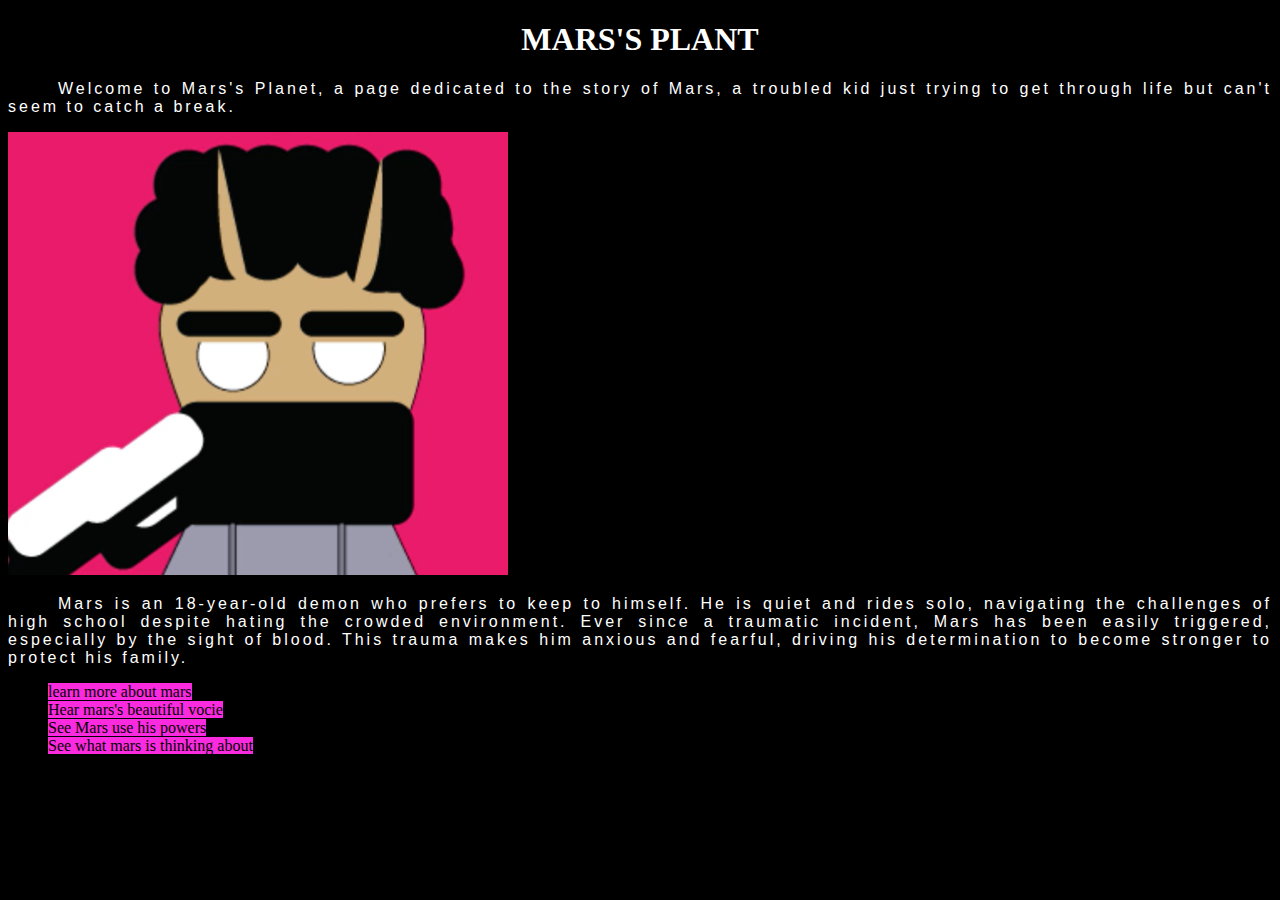
<file: Web Development/index.html>
<!DOCTYPE html>
<html>
<head>
<title>Home</title>
<link rel="stylesheet" type="text/css" href="style.css">
</head>
<body>
   
    <h1> Mars's Plant</h1>
   
    <p>Welcome to Mars's Planet, a page dedicated to the story of Mars, a troubled kid just trying to get through life but can't seem to catch a break.</p>
     
	 <img src="images/gloom mars.png" width="500px">

     <P>Mars is an 18-year-old demon who prefers to keep to himself. He is quiet and rides solo, navigating the challenges of high school despite hating the crowded environment.

Ever since a traumatic incident, Mars has been easily triggered, especially by the sight of blood. This trauma makes him anxious and fearful, driving his determination to become stronger to protect his family.


       

   <ul>
   		<li><a href="landscape.html">learn more about mars</a></li>
   		<li><a href="audio.html">Hear mars's beautiful vocie</a></li>
   		<li><a href="animation.html">See Mars use his powers</a></li>
   		 <a href="programming.html">See what mars is thinking about</a>
	</ul> 
    
    


</body>
</html>
</file>
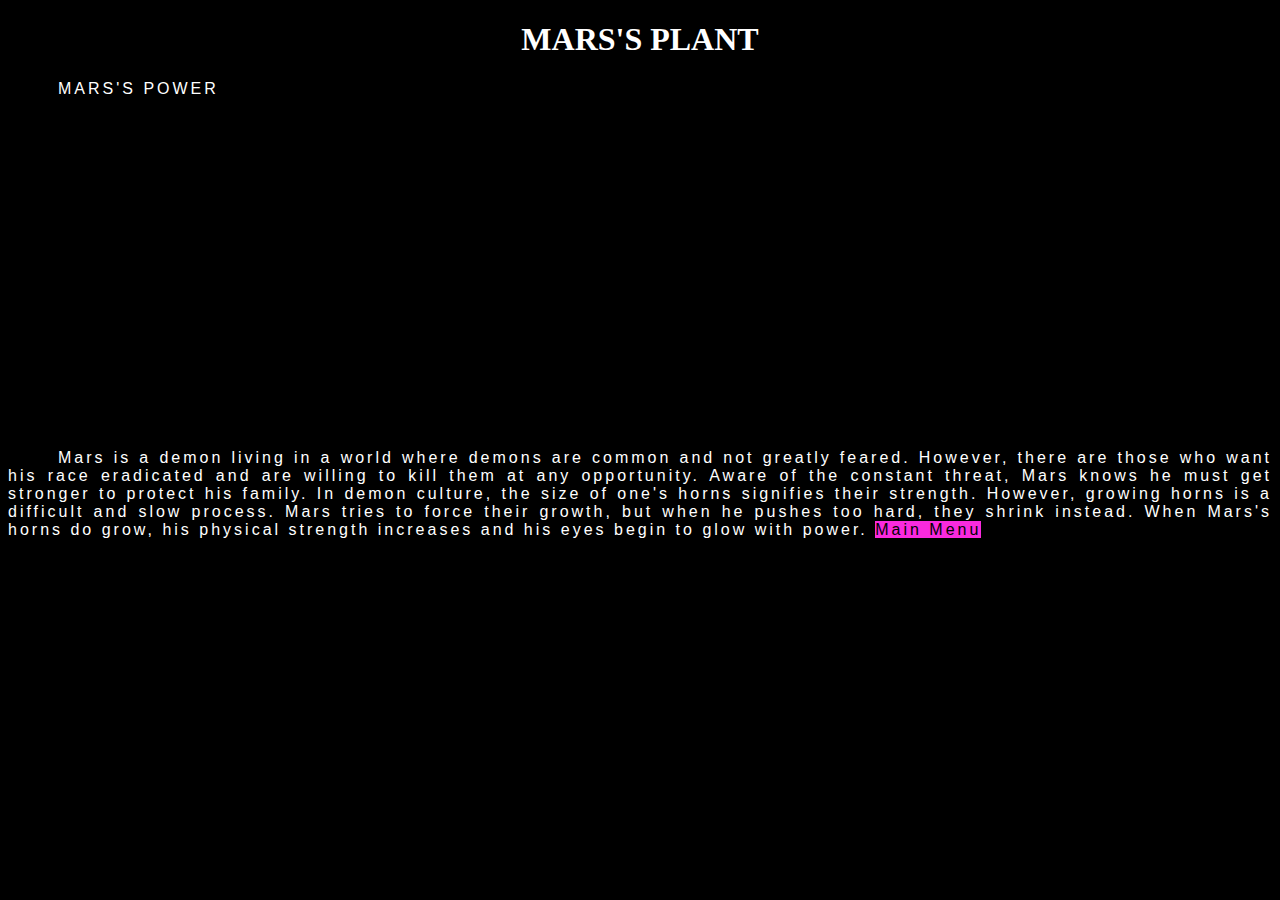
<file: Web Development/animation.html>
<!DOCTYPE html>
<html>
<head>
	<title>Home</title>
	<link href="style.css" rel="stylesheet" type="text/css" >
<body align= 'center'
   
      <p class="over"> <h1> Mars's Plant</h1>
   
   <p class="under"> <p>MARS'S POWER</p>

  <iframe width="560" height="315" src="https://www.youtube.com/embed/YSnY8_HJsMg?si=QoLYIv_63AzFsZs5" title="YouTube video player" frameborder="0" allow="accelerometer; autoplay; clipboard-write; encrypted-media; gyroscope; picture-in-picture; web-share" referrerpolicy="strict-origin-when-cross-origin" allowfullscreen></iframe>

   <P> Mars is a demon living in a world where demons are common and not greatly feared. However, there are those who want his race eradicated and are willing to kill them at any opportunity.

Aware of the constant threat, Mars knows he must get stronger to protect his family. In demon culture, the size of one's horns signifies their strength. However, growing horns is a difficult and slow process. Mars tries to force their growth, but when he pushes too hard, they shrink instead.

When Mars's horns do grow, his physical strength increases and his eyes begin to glow with power.
   	 	<a href="index.html">Main Menu</a>
</body> 
</html>
</file>
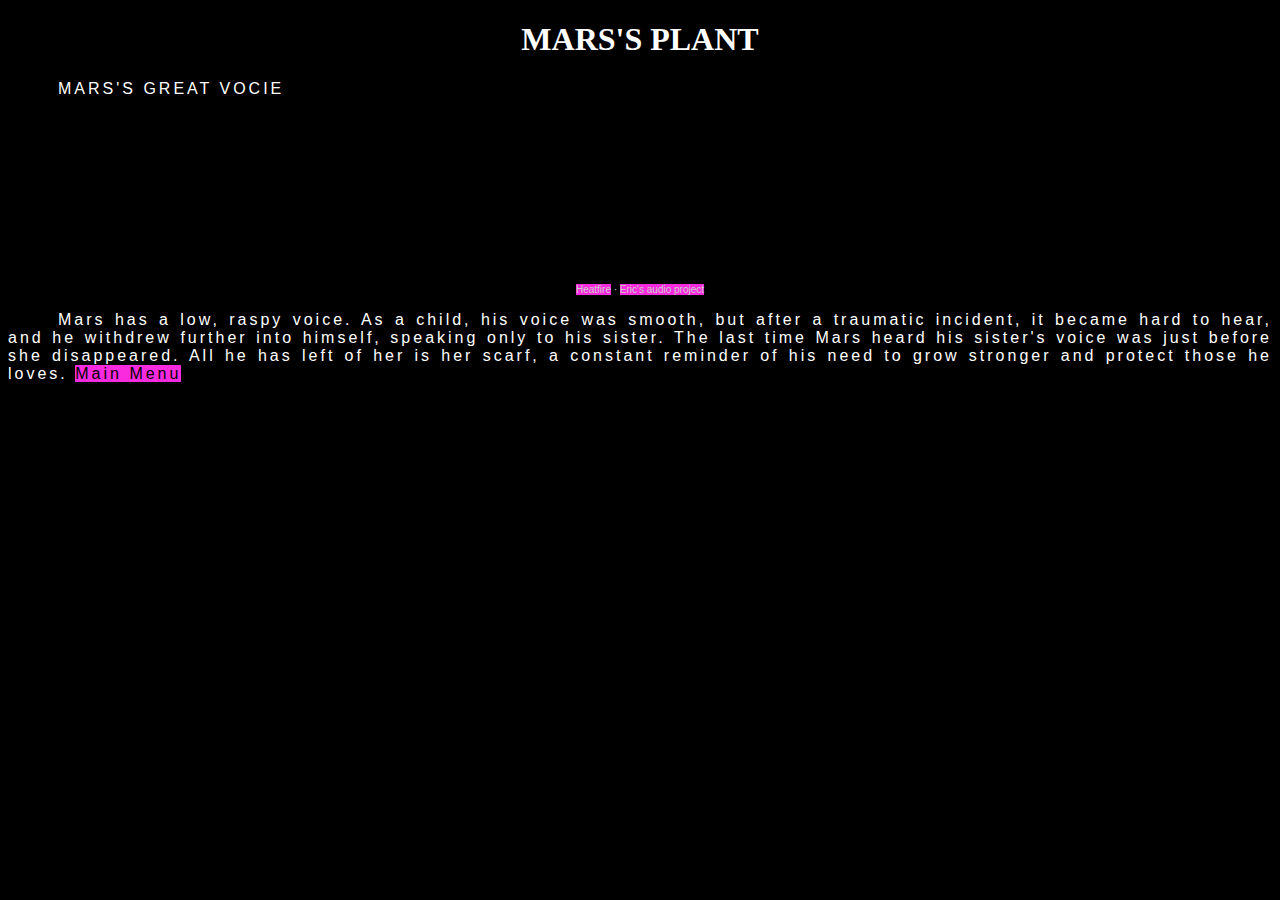
<file: Web Development/audio.html>
<!DOCTYPE html>
<html>
<head>
	<title>Home</title>
	<link href="style.css" rel="stylesheet" type="text/css" >
<body align= 'center'
   
      <p class="over"> <h1> Mars's Plant</h1>
   
   <p class="under"> <p> MARS'S GREAT VOCIE</p>

   <iframe width="100%" height="166" scrolling="no" frameborder="no" allow="autoplay" src="https://w.soundcloud.com/player/?url=https%3A//api.soundcloud.com/tracks/1773562488&color=%23941c14&auto_play=false&hide_related=false&show_comments=true&show_user=true&show_reposts=false&show_teaser=true"></iframe><div style="font-size: 10px; color: #cccccc;line-break: anywhere;word-break: normal;overflow: hidden;white-space: nowrap;text-overflow: ellipsis; font-family: Interstate,Lucida Grande,Lucida Sans Unicode,Lucida Sans,Garuda,Verdana,Tahoma,sans-serif;font-weight: 100;"><a href="https://soundcloud.com/heatfire" title="Heatfire" target="_blank" style="color: #cccccc; text-decoration: none;">Heatfire</a> · <a href="https://soundcloud.com/heatfire/erics-audio-project" title="Eric&#x27;s audio project" target="_blank" style="color: #cccccc; text-decoration: none;">Eric&#x27;s audio project</a></div>
     
     <p> Mars has a low, raspy voice. As a child, his voice was smooth, but after a traumatic incident, it became hard to hear, and he withdrew further into himself, speaking only to his sister. The last time Mars heard his sister's voice was just before she disappeared. All he has left of her is her scarf, a constant reminder of his need to grow stronger and protect those he loves.

          <a href="index.html">Main Menu</a>

    
 </body> 
</html>
</file>
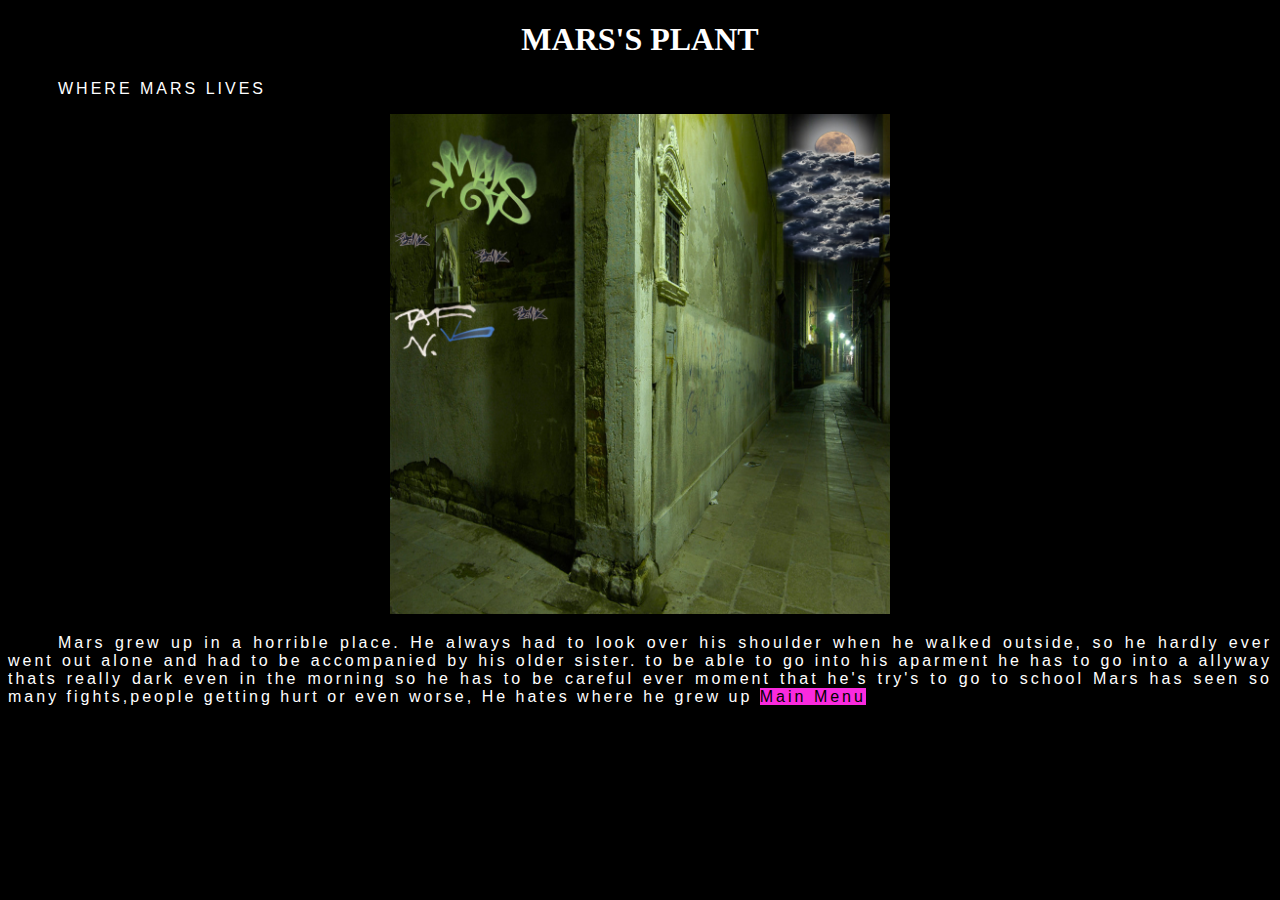
<file: Web Development/landscape.html>
<!DOCTYPE html>
<html>
<head>
	<title>Home</title>
	<link href="style.css" rel="stylesheet" type="text/css" >
<body align= 'center'
   
      <p class="over"> <h1> Mars's Plant</h1>
   
   <p class="under"> <p> WHERE MARS LIVES </p>
     

    
     <img src="images/Eric_project.jpg" width="500px">

     <p>Mars grew up in a horrible place. He always had to look over his shoulder when he walked outside, so he hardly ever went out alone and had to be accompanied by his older sister.

to be able to go into his aparment he has to go into a allyway thats really dark even in the morning so he has to be careful ever moment that he's try's to go to school

Mars has seen so many fights,people getting hurt or even worse, He hates where he grew up

      <a href="index.html">Main Menu</a>

</body> 
</html>
</file>
<file: Web Development/style.css>
body{background-color: black;}

h1 {
  text-align: center;
  text-transform: uppercase;
  color: white;
}

p {font-family: Helvetica;
  text-indent: 50px;
  text-align: justify;
  letter-spacing: 3px;
  color: white;
}

a {
  text-decoration: none;
  color: black;

background-color: #fa2ade;
}
</file>
